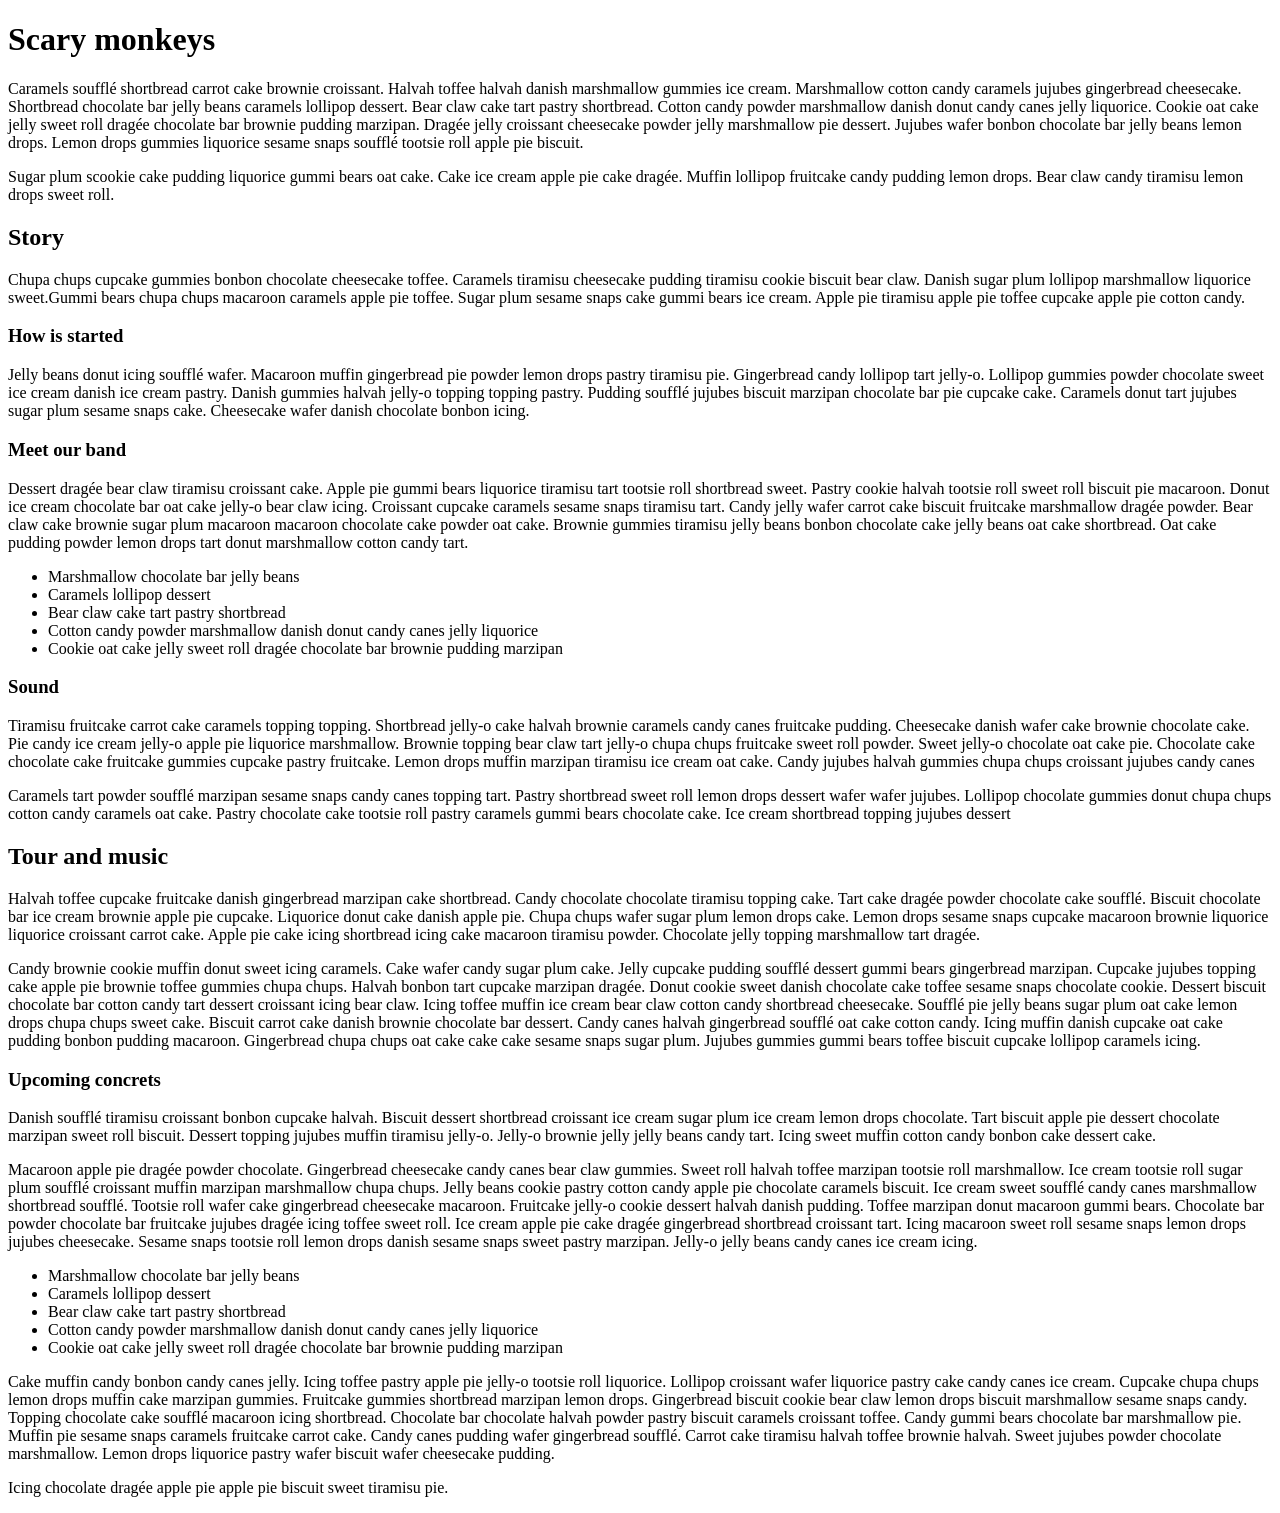
<file: lab-a/index.html>
<!doctype html>
<html lang="en">
<head>
    <meta charset="UTF-8">
    <meta name="viewport" content="width=device-width, initial-scale=1">
    <title>Mateusz Przadka (55707) - IS LAB A</title>
        <script src="//wi.arturk.pl/zen-style.js.php?styles[]=style-1&styles[]=style-2" defer></script>
</head>
<body>
    <header>
        <h1>Scary monkeys</h1>
    </header>
    <main>
        <p>Caramels soufflé shortbread carrot cake brownie croissant. Halvah toffee halvah danish marshmallow gummies ice cream. Marshmallow cotton candy caramels jujubes gingerbread cheesecake. Shortbread chocolate bar jelly beans caramels lollipop dessert. Bear claw cake tart pastry shortbread. Cotton candy powder marshmallow danish donut candy canes jelly liquorice. Cookie oat cake jelly sweet roll dragée chocolate bar brownie pudding marzipan. Dragée jelly croissant cheesecake powder jelly marshmallow pie dessert. Jujubes wafer bonbon chocolate bar jelly beans lemon drops. Lemon drops gummies liquorice sesame snaps soufflé tootsie roll apple pie biscuit. </p>
        <p>Sugar plum scookie cake pudding liquorice gummi bears oat cake. Cake ice cream apple pie cake dragée. Muffin lollipop fruitcake candy pudding lemon drops. Bear claw candy tiramisu lemon drops sweet roll.</p>
        <h2>Story</h2>
        <p>Chupa chups cupcake gummies bonbon chocolate cheesecake toffee. Caramels tiramisu cheesecake pudding tiramisu cookie biscuit bear claw. Danish sugar plum lollipop marshmallow liquorice sweet.Gummi bears chupa chups macaroon caramels apple pie toffee. Sugar plum sesame snaps cake gummi bears ice cream. Apple pie tiramisu apple pie toffee cupcake apple pie cotton candy. </p>
        <h3>How is started</h3>
        <p>Jelly beans donut icing soufflé wafer. Macaroon muffin gingerbread pie powder lemon drops pastry tiramisu pie. Gingerbread candy lollipop tart jelly-o. Lollipop gummies powder chocolate sweet ice cream danish ice cream pastry. Danish gummies halvah jelly-o topping topping pastry. Pudding soufflé jujubes biscuit marzipan chocolate bar pie cupcake cake. Caramels donut tart jujubes sugar plum sesame snaps cake. Cheesecake wafer danish chocolate bonbon icing.</p>
        <h3>Meet our band</h3>
        <p> Dessert dragée bear claw tiramisu croissant cake. Apple pie gummi bears liquorice tiramisu tart tootsie roll shortbread sweet. Pastry cookie halvah tootsie roll sweet roll biscuit pie macaroon. Donut ice cream chocolate bar oat cake jelly-o bear claw icing. Croissant cupcake caramels sesame snaps tiramisu tart. Candy jelly wafer carrot cake biscuit fruitcake marshmallow dragée powder. Bear claw cake brownie sugar plum macaroon macaroon chocolate cake powder oat cake. Brownie gummies tiramisu jelly beans bonbon chocolate cake jelly beans oat cake shortbread. Oat cake pudding powder lemon drops tart donut marshmallow cotton candy tart.</p>
        <ul>
            <li>Marshmallow chocolate bar jelly beans</li>
            <li>Caramels lollipop dessert</li>
            <li>Bear claw cake tart pastry shortbread</li>
            <li>Cotton candy powder marshmallow danish donut candy canes jelly liquorice</li>
            <li>Cookie oat cake jelly sweet roll dragée chocolate bar brownie pudding marzipan</li>
        </ul>
        <h3>Sound </h3>
        <p>Tiramisu fruitcake carrot cake caramels topping topping. Shortbread jelly-o cake halvah brownie caramels candy canes fruitcake pudding. Cheesecake danish wafer cake brownie chocolate cake. Pie candy ice cream jelly-o apple pie liquorice marshmallow. Brownie topping bear claw tart jelly-o chupa chups fruitcake sweet roll powder. Sweet jelly-o chocolate oat cake pie. Chocolate cake chocolate cake fruitcake gummies cupcake pastry fruitcake. Lemon drops muffin marzipan tiramisu ice cream oat cake. Candy jujubes halvah gummies chupa chups croissant jujubes candy canes</p>
        <p>Caramels tart powder soufflé marzipan sesame snaps candy canes topping tart. Pastry shortbread sweet roll lemon drops dessert wafer wafer jujubes. Lollipop chocolate gummies donut chupa chups cotton candy caramels oat cake. Pastry chocolate cake tootsie roll pastry caramels gummi bears chocolate cake. Ice cream shortbread topping jujubes dessert</p>
        <h2> Tour and music</h2>
        <p>Halvah toffee cupcake fruitcake danish gingerbread marzipan cake shortbread. Candy chocolate chocolate tiramisu topping cake. Tart cake dragée powder chocolate cake soufflé. Biscuit chocolate bar ice cream brownie apple pie cupcake. Liquorice donut cake danish apple pie. Chupa chups wafer sugar plum lemon drops cake. Lemon drops sesame snaps cupcake macaroon brownie liquorice liquorice croissant carrot cake. Apple pie cake icing shortbread icing cake macaroon tiramisu powder. Chocolate jelly topping marshmallow tart dragée.</p>
        <p>Candy brownie cookie muffin donut sweet icing caramels. Cake wafer candy sugar plum cake. Jelly cupcake pudding soufflé dessert gummi bears gingerbread marzipan. Cupcake jujubes topping cake apple pie brownie toffee gummies chupa chups. Halvah bonbon tart cupcake marzipan dragée. Donut cookie sweet danish chocolate cake toffee sesame snaps chocolate cookie. Dessert biscuit chocolate bar cotton candy tart dessert croissant icing bear claw. Icing toffee muffin ice cream bear claw cotton candy shortbread cheesecake. Soufflé pie jelly beans sugar plum oat cake lemon drops chupa chups sweet cake. Biscuit carrot cake danish brownie chocolate bar dessert. Candy canes halvah gingerbread soufflé oat cake cotton candy. Icing muffin danish cupcake oat cake pudding bonbon pudding macaroon. Gingerbread chupa chups oat cake cake cake sesame snaps sugar plum. Jujubes gummies gummi bears toffee biscuit cupcake lollipop caramels icing.</p>
        <h3>Upcoming concrets </h3>
        <p>Danish soufflé tiramisu croissant bonbon cupcake halvah. Biscuit dessert shortbread croissant ice cream sugar plum ice cream lemon drops chocolate. Tart biscuit apple pie dessert chocolate marzipan sweet roll biscuit. Dessert topping jujubes muffin tiramisu jelly-o. Jelly-o brownie jelly jelly beans candy tart. Icing sweet muffin cotton candy bonbon cake dessert cake.</p>
        <p>Macaroon apple pie dragée powder chocolate. Gingerbread cheesecake candy canes bear claw gummies. Sweet roll halvah toffee marzipan tootsie roll marshmallow. Ice cream tootsie roll sugar plum soufflé croissant muffin marzipan marshmallow chupa chups. Jelly beans cookie pastry cotton candy apple pie chocolate caramels biscuit. Ice cream sweet soufflé candy canes marshmallow shortbread soufflé. Tootsie roll wafer cake gingerbread cheesecake macaroon. Fruitcake jelly-o cookie dessert halvah danish pudding. Toffee marzipan donut macaroon gummi bears. Chocolate bar powder chocolate bar fruitcake jujubes dragée icing toffee sweet roll. Ice cream apple pie cake dragée gingerbread shortbread croissant tart. Icing macaroon sweet roll sesame snaps lemon drops jujubes cheesecake. Sesame snaps tootsie roll lemon drops danish sesame snaps sweet pastry marzipan. Jelly-o jelly beans candy canes ice cream icing.</p>

        <ul>
            <li>Marshmallow chocolate bar jelly beans</li>
            <li>Caramels lollipop dessert</li>
            <li>Bear claw cake tart pastry shortbread</li>
            <li>Cotton candy powder marshmallow danish donut candy canes jelly liquorice</li>
            <li>Cookie oat cake jelly sweet roll dragée chocolate bar brownie pudding marzipan</li>
        </ul>
        <p>Cake muffin candy bonbon candy canes jelly. Icing toffee pastry apple pie jelly-o tootsie roll liquorice. Lollipop croissant wafer liquorice pastry cake candy canes ice cream. Cupcake chupa chups lemon drops muffin cake marzipan gummies. Fruitcake gummies shortbread marzipan lemon drops. Gingerbread biscuit cookie bear claw lemon drops biscuit marshmallow sesame snaps candy. Topping chocolate cake soufflé macaroon icing shortbread. Chocolate bar chocolate halvah powder pastry biscuit caramels croissant toffee. Candy gummi bears chocolate bar marshmallow pie. Muffin pie sesame snaps caramels fruitcake carrot cake. Candy canes pudding wafer gingerbread soufflé. Carrot cake tiramisu halvah toffee brownie halvah. Sweet jujubes powder chocolate marshmallow. Lemon drops liquorice pastry wafer biscuit wafer cheesecake pudding.</p>

    </main>

    <footer>
        <p>Icing chocolate dragée apple pie apple pie biscuit sweet tiramisu pie.</p>
    </footer>
</body>
</html>
</file>
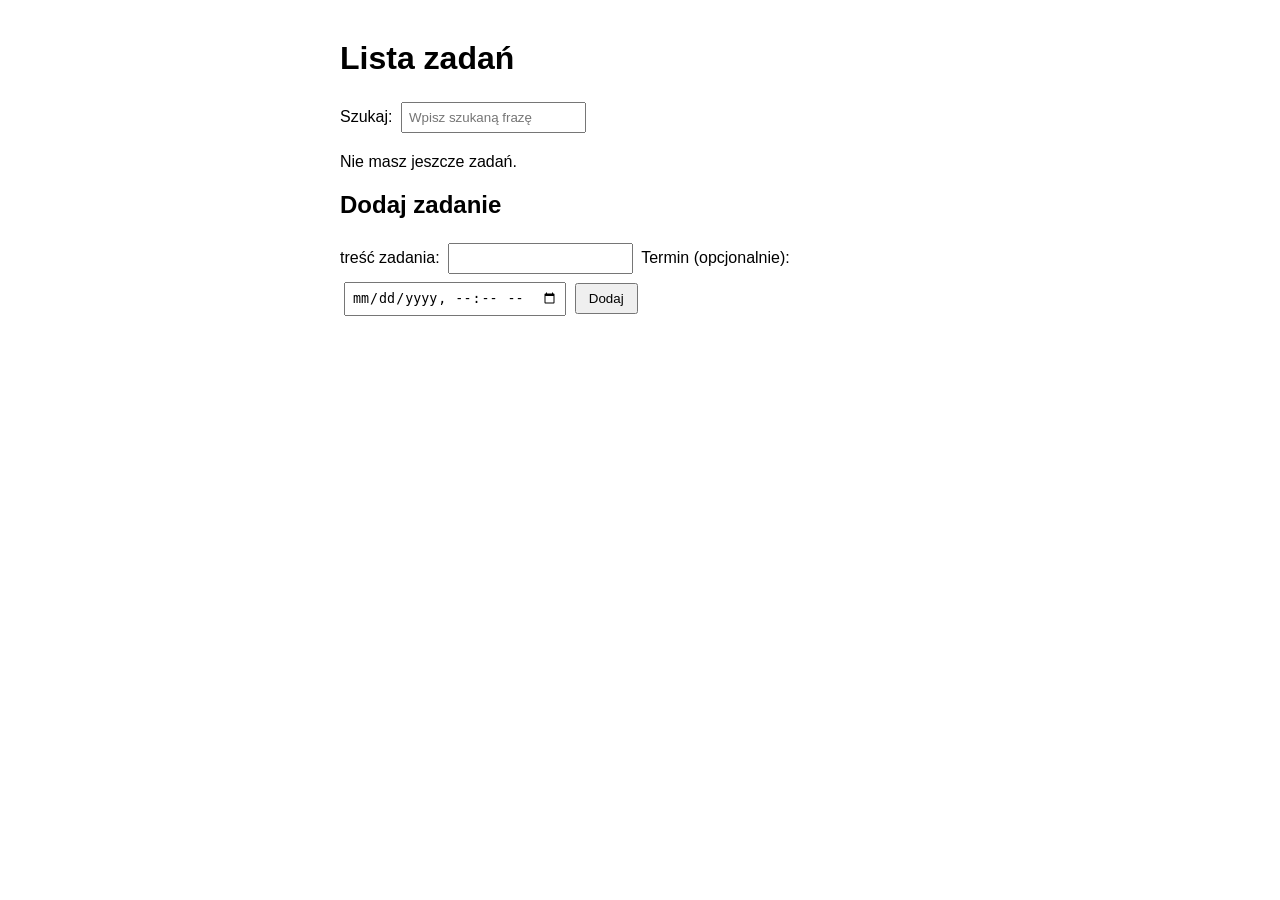
<file: lab-b/index.html>
<!DOCTYPE html>
<html lang="en">
<head>
    <meta charset="UTF-8">
    <meta name="viewport" content="width=device-width, initial-scale=1">
    <title>Mateusz Przadka (55707) - IS LAB B</title>
    <link rel="stylesheet" href="styles.css" type="text/css">
    <script src="scripts.js" defer></script>
</head>
<body>
    <h1>Lista zadań</h1>

    <label for="search-input">Szukaj:</label>
    <input id="search-input" type="search" placeholder="Wpisz szukaną frazę">

    <ul id="task-list"></ul>
    <p id="empty-state" hidden>Nie masz jeszcze zadań.</p>
    <p id="search-empty-state" hidden>Nie znaleziono zadań.</p>

    <h2>Dodaj zadanie</h2>
    <form id="task-form" novalidate>
        <label for="task-input">treść zadania:</label>
        <input id="task-input" type="text" minlength="3" maxlength="255" required>

        <label for="task-deadline">Termin (opcjonalnie):</label>
        <input id="task-deadline" type="datetime-local">

        <button type="submit">Dodaj</button>
        <p id="form-message" role="status"></p>
    </form>
</body>
</html>
</file>
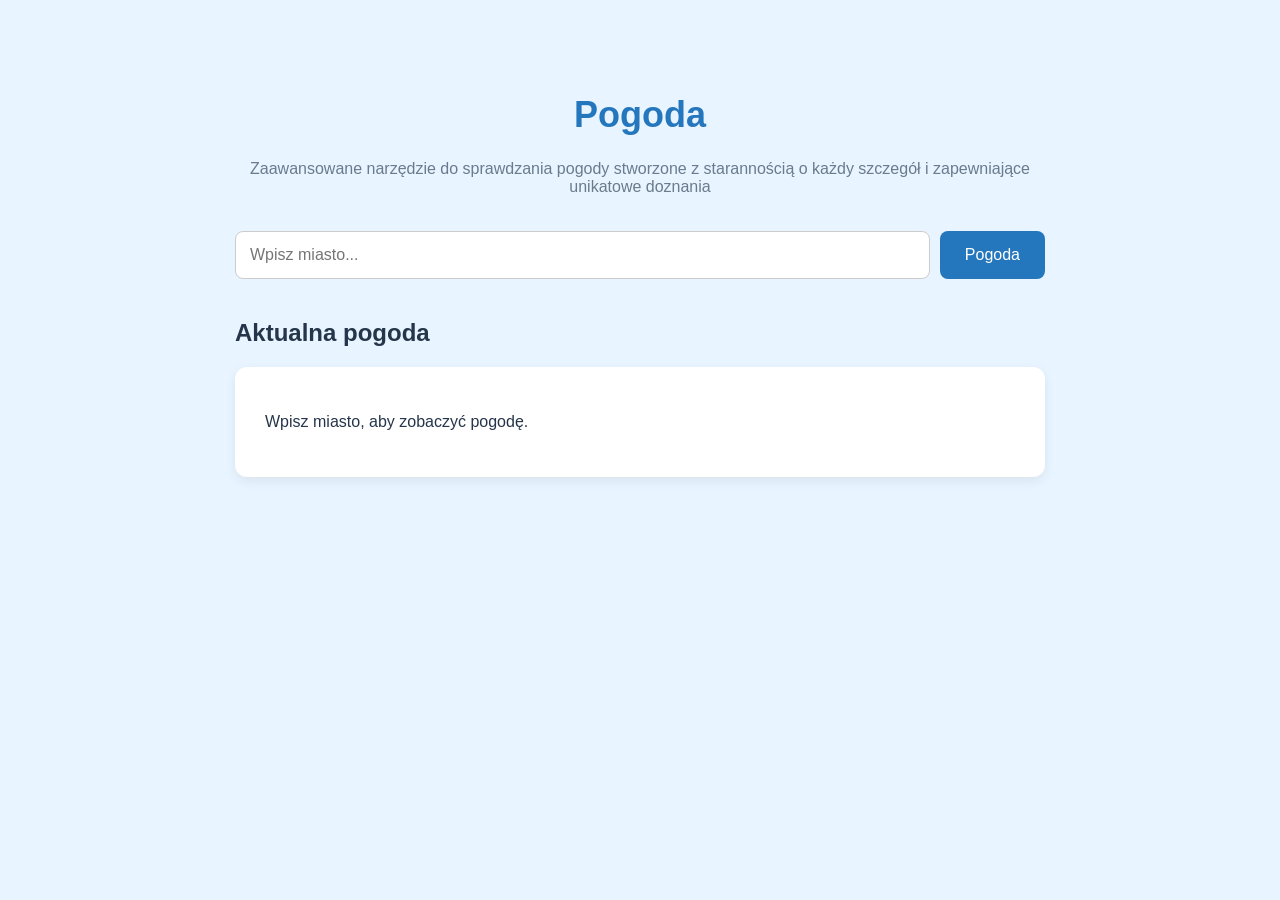
<file: lab-c/index.html>
<!doctype html>
<html lang="en">
<head>
    <meta charset="UTF-8">
    <meta name="viewport" content="width=device-width, initial-scale=1">
    <title>Mateusz Przadka (55707) - IS LAB C</title>

    <link rel="stylesheet" href="styles.css" type="text/css">
    <script src="scripts.js" defer></script>
</head>
<body>

<div class="container">

    <header>
        <h1>Pogoda</h1>
        <p>Zaawansowane narzędzie do sprawdzania pogody stworzone z starannością o każdy szczegół i zapewniające unikatowe doznania</p>
    </header>

    <div class="wyszukiwarka">
        <input type="text" id="miasto"
               placeholder="Wpisz miasto...">
        <button id="przycisk">Pogoda</button>
    </div>

    <h2>Aktualna pogoda</h2>

    <div class="karta" id="aktualna-pogoda">
        <p>Wpisz miasto, aby zobaczyć pogodę.</p>
    </div>

</div>

</body>
</html>
</file>
<file: lab-b/styles.css>
body {
    max-width: 600px;
    margin: 40px auto;
    padding: 0 16px;
    font-family: Arial, sans-serif;
}

input {
    margin: 4px;
    padding: 6px;
}

button {
    padding: 6px 12px;
    cursor: pointer;
}

li {
    margin: 10px 0;
}
</file>
<file: lab-c/styles.css>
* {
  box-sizing: border-box;
}

body {
  margin: 0;
  font-family: Arial, sans-serif;
  background-color: #e8f4ff;
  color: #25364a;
}

.container {
  max-width: 850px;
  margin: 50px auto;
  padding: 20px;
}


header {
  text-align: center;
  margin-bottom: 35px;
}

h1 {
  color: #2476bd;
  font-size: 36px;
}

header p {
  color: #697b8c;
}


.wyszukiwarka {
  display: flex;
  gap: 10px;
  margin-bottom: 40px;
}

input {
  flex: 1;
  min-width: 0;
  padding: 14px;
  border: 1px solid #ccc;
  border-radius: 8px;
  font-size: 16px;
}

button {
  padding: 14px 25px;
  border: none;
  border-radius: 8px;
  background-color: #2476bd;
  color: white;
  font-size: 16px;
  cursor: pointer;
}

button:hover {
  background-color: #175a94;
}

.karta {
  background-color: white;
  padding: 30px;
  border-radius: 12px;
  box-shadow: 0 4px 12px #00000012;
  margin-bottom: 30px;
}

.weather-block {
  text-align: center;
  padding: 10px;
}

.weather-date {
  font-size: 16px;
  font-weight: bold;
  color: #697b8c;
  margin-bottom: 15px;
}

.weather-temperature {
  font-size: 42px;
  font-weight: bold;
  color: #2476bd;
  margin-bottom: 10px;
}

.weather-temperature-feels-like {
  font-size: 16px;
  color: #697b8c;
}

.weather-icon {
  width: 100px;
  height: 100px;
  display: block;
  margin: 10px auto;
}

.weather-description {
  font-size: 18px;
  color: #25364a;
  margin-top: 5px;
}

@media (max-width: 600px) {
  .container {
    margin: 15px auto;
    padding: 15px;
  }

  h1 {
    font-size: 28px;
  }

  .wyszukiwarka {
    flex-direction: column;
  }

  button {
    width: 100%;
  }

  .karta {
    padding: 20px;
  }

  .weather-temperature {
    font-size: 36px;
  }

  .weather-icon {
    width: 80px;
    height: 80px;
  }
}
</file>
